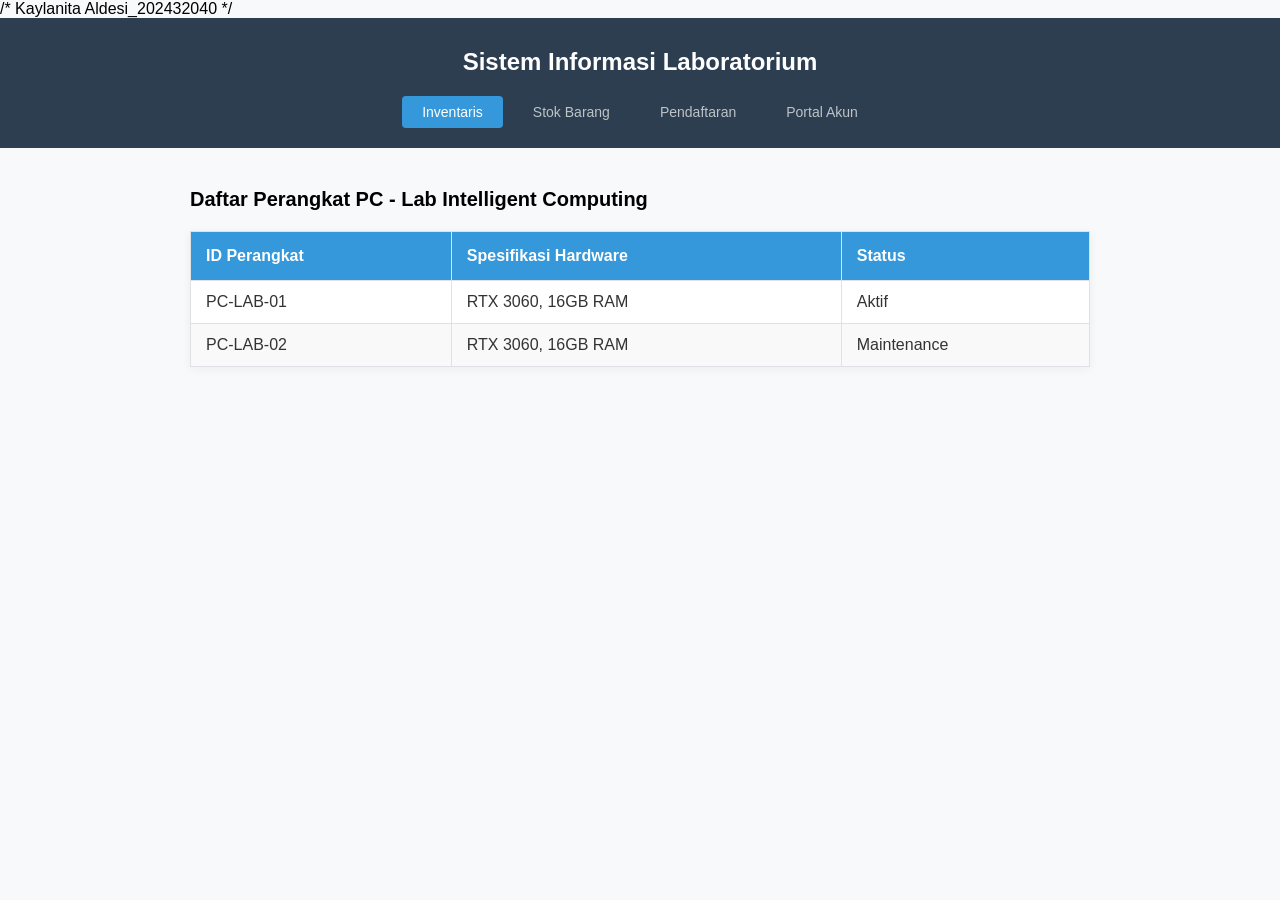
<file: inventaris.html>
/* Kaylanita Aldesi_202432040 */

<!DOCTYPE html>
<html lang="id">
<head>
    <meta charset="UTF-8">
    <title>Lab ITPLN - Inventaris</title>
    <link rel="stylesheet" href="style2.css">
</head>

<body class="bg-light">
    <header class="main-header">
        <h1>Sistem Informasi Laboratorium</h1>
        <nav class="nav-container">
            <a href="inventaris.html" class="nav-item active">Inventaris</a>
            <a href="stok.html" class="nav-item">Stok Barang</a>
            <a href="pendaftaran.html" class="nav-item">Pendaftaran</a>
            <a href="index.html" class="nav-item">Portal Akun</a>
        </nav>
    </header>

    <main class="container">
        <h2 class="table-title">Daftar Perangkat PC - Lab Intelligent Computing</h2>
        
        <table class="custom-table">
            <thead>
                <tr>
                    <th>ID Perangkat</th>
                    <th>Spesifikasi Hardware</th>
                    <th>Status</th>
                </tr>
            </thead>
            <tbody>
                <tr>
                    <td>PC-LAB-01</td>
                    <td>RTX 3060, 16GB RAM</td>
                    <td>Aktif</td>
                </tr>
                <tr>
                    <td>PC-LAB-02</td>
                    <td>RTX 3060, 16GB RAM</td>
                    <td>Maintenance</td>
                </tr>
            </tbody>
        </table>
    </main>
</body>
</html>
</file>
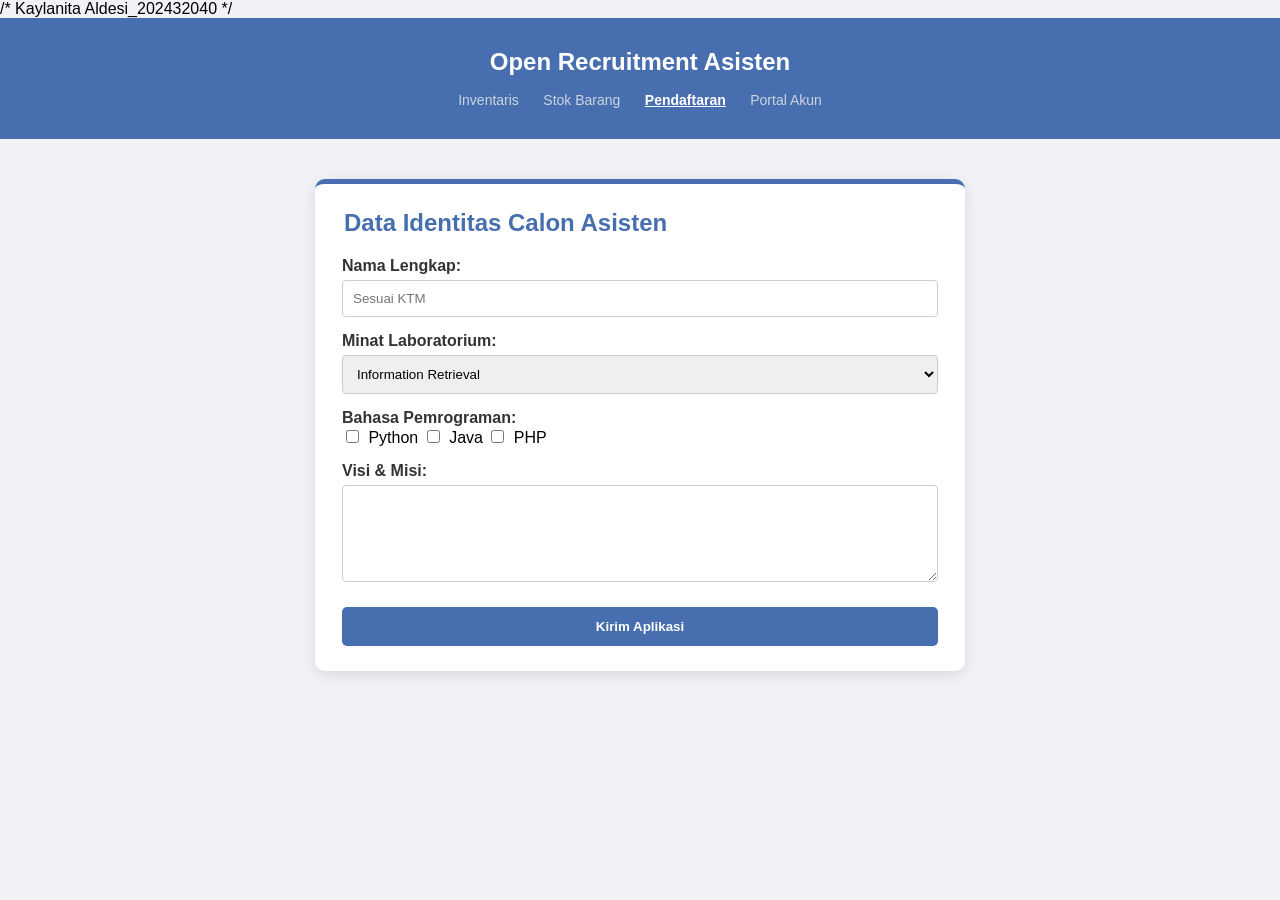
<file: pendaftaran.html>
/* Kaylanita Aldesi_202432040 */

<!DOCTYPE html>
<html lang="id">

<head>
    <meta charset="UTF-8">
    <title>Lab ITPLN - Pendaftaran</title>
    <link rel="stylesheet" href="style3.css">
</head>

<body>
    <header>
        <h1>Open Recruitment Asisten</h1>
        <nav>
            <a href="inventaris.html">Inventaris</a>
            <a href="stok.html">Stok Barang</a>
            <a href="pendaftaran.html" class="active">Pendaftaran</a>
            <a href="index.html">Portal Akun</a>
        </nav>
    </header>

    <main>
        <form class="reg-form">
            <fieldset>
                <legend>Data Identitas Calon Asisten</legend>
                
                <div class="form-group">
                    <label>Nama Lengkap:</label>
                    <input type="text" placeholder="Sesuai KTM">
                </div>

                <div class="form-group">
                    <label>Minat Laboratorium:</label>
                    <select>
                        <option>Information Retrieval</option>
                        <option>Software Engineering</option>
                        <option>Intelligent Computing</option>
                    </select>
                </div>

                <div class="form-group">
                    <label>Bahasa Pemrograman:</label><br>
                    <input type="checkbox"> Python 
                    <input type="checkbox"> Java 
                    <input type="checkbox"> PHP
                </div>

                <div class="form-group">
                    <label>Visi & Misi:</label><br>
                    <textarea rows="5" style="width: 100%"></textarea>
                </div>

                <button type="submit" class="btn-submit">Kirim Aplikasi</button>
            </fieldset>
        </form>
    </main>
</body>

</html>
</file>
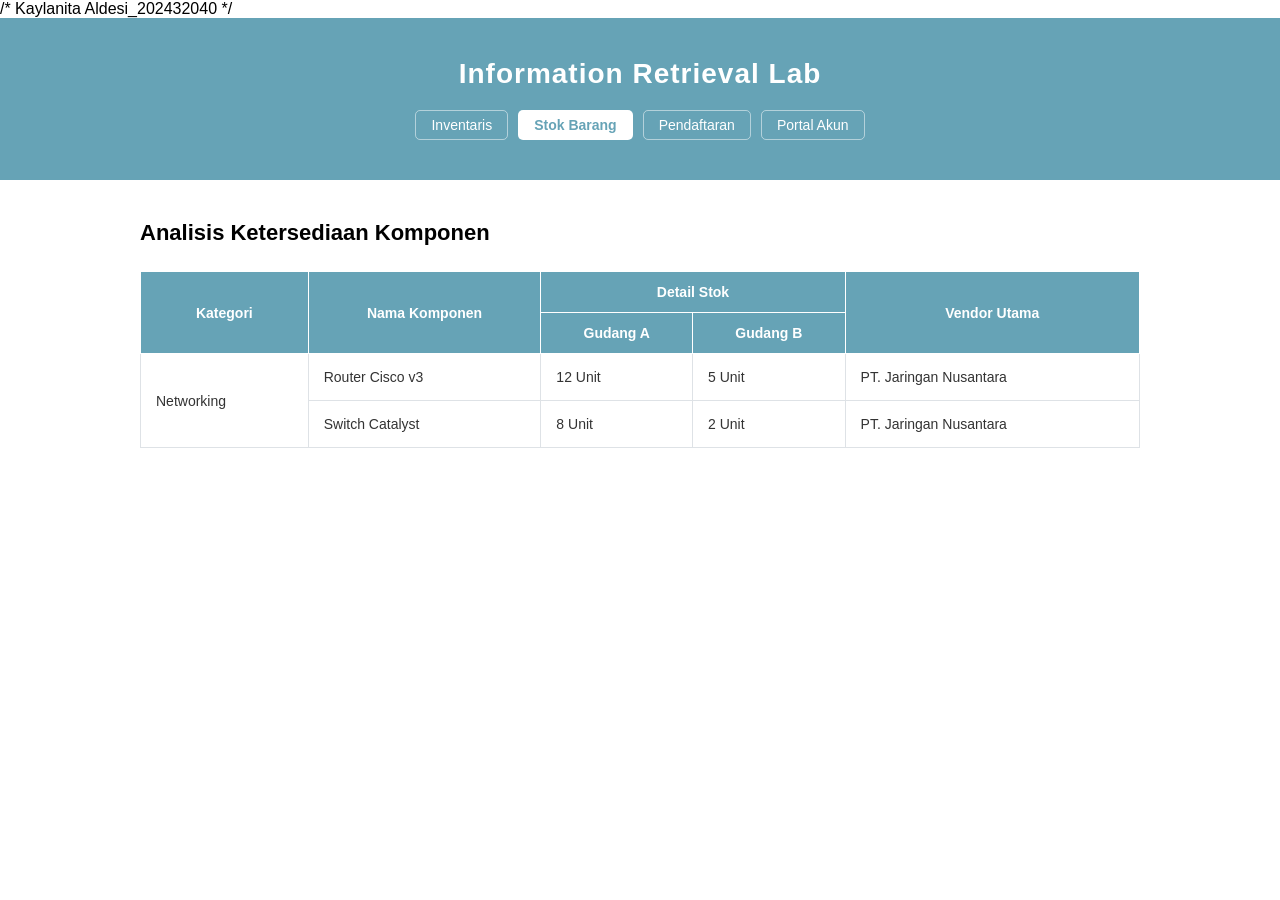
<file: stok.html>
/* Kaylanita Aldesi_202432040 */
<!DOCTYPE html>
<html lang="id">
<head>
    <meta charset="UTF-8">
    <title>Lab ITPLN - Stok Barang</title>
    <link rel="stylesheet" href="style1.css">
</head>
<body>
    <header class="stok-header">
        <h1>Information Retrieval Lab</h1>
        <nav class="nav-stok">
            <a href="inventaris.html">Inventaris</a>
            <a href="stok.html" class="active">Stok Barang</a>
            <a href="pendaftaran.html">Pendaftaran</a>
            <a href="index.html">Portal Akun</a>
        </nav>
    </header>

    <main class="container-stok">
        <h2 class="section-title">Analisis Ketersediaan Komponen</h2>
        
        <table class="table-stok">
            <thead>
                <tr>
                    <th rowspan="2">Kategori</th>
                    <th rowspan="2">Nama Komponen</th>
                    <th colspan="2">Detail Stok</th>
                    <th rowspan="2">Vendor Utama</th>
                </tr>
                <tr>
                    <th>Gudang A</th>
                    <th>Gudang B</th>
                </tr>
            </thead>
            <tbody>
                <tr>
                    <td rowspan="2">Networking</td>
                    <td>Router Cisco v3</td>
                    <td>12 Unit</td>
                    <td>5 Unit</td>
                    <td>PT. Jaringan Nusantara</td>
                </tr>
                <tr>
                    <td>Switch Catalyst</td>
                    <td>8 Unit</td>
                    <td>2 Unit</td>
                    <td>PT. Jaringan Nusantara</td>
                </tr>
            </tbody>
        </table>
    </main>
</body>
</html>
</file>
<file: style2.css>
/* Kaylanita Aldesi_202432040 */

body {
    font-family: 'Segoe UI', Tahoma, Geneva, Verdana, sans-serif;
    margin: 0;
    padding: 0;
    background-color: #f8f9fa;
}

.main-header {
    background-color: #2c3e50; 
    color: white;
    text-align: center;
    padding: 30px 0 20px 0;
}

.main-header h1 {
    margin: 0 0 20px 0;
    font-size: 24px;
}

.nav-container {
    display: flex;
    justify-content: center;
    gap: 10px;
}

.nav-item {
    color: #bdc3c7;
    text-decoration: none;
    padding: 8px 20px;
    font-size: 14px;
}

.nav-item.active {
    background-color: #3498db; 
    color: white;
    border-radius: 4px;
}

.container {
    max-width: 900px;
    margin: 40px auto;
    padding: 0 20px;
}

.table-title {
    font-size: 20px;
    font-weight: bold;
    margin-bottom: 20px;
    color: #000;
}

.custom-table {
    width: 100%;
    border-collapse: collapse;
    background-color: white;
    box-shadow: 0 2px 10px rgba(0,0,0,0.05);
}

.custom-table th {
    background-color: #3498db; 
    color: white;
    text-align: left;
    padding: 15px;
    border: 1px solid #dee2e6;
}

.custom-table td {
    padding: 12px 15px;
    border: 1px solid #dee2e6;
    color: #333;
}

.custom-table tbody tr:nth-child(even) {
    background-color: #f9f9f9;
}
</file>
<file: style3.css>
/* Kaylanita Aldesi_202432040 */
body { 
	background-color: #f0f2f5; 
	font-family: 'Verdana', sans-serif;
    margin: 0;
    padding: 0; 
}

header {
    background-color:#476EAE;
    color: white;
    text-align: center;
    padding: 30px 0;
}

header h1 {
    margin: 0 0 15px 0;
    font-size: 24px;
}

nav a {
    color: #cbd5e0;
    text-decoration: none;
    margin: 0 10px;
    font-size: 14px;
}

nav a.active { 
	color: white; 
	font-weight: bold; 
	text-decoration: underline; 
}

main {  
    display: flex;
    justify-content: center;
    padding: 40px 20px;
}

.reg-form { 
	background: white; 
	padding: 25px; 
	border-radius: 10px; 
	width: 100%; 
	max-width: 600px; 
	border-top: 5px solid #476EAE; 
    box-shadow: 0 4px 15px rgba(0,0,0,0.1);
}

fieldset { border: none; padding: 0; }

legend { 
	font-size: 1.5em; 
	color: #476EAE; 
	margin-bottom: 20px; 
    font-weight: bold;
}

.form-group { margin-bottom: 15px; }

.form-group label {
    font-weight: bold;
    color: #333;
}

input[type="text"], select, textarea { 
	width: 100%; 
	padding: 10px; 
	margin-top: 5px; 
	border: 1px solid #ccc; 
	border-radius: 4px; 
    box-sizing: border-box;
}

input[type="checkbox"] {
    margin-right: 5px;
}

button.btn-submit { 
	background: #476EAE; 
	color: white; 
	border: none; 
	padding: 12px 20px; 
	border-radius: 5px; 
	cursor: pointer; 
	width: 100%; 
    font-weight: bold;
    margin-top: 10px;
    transition: background 0.3s;
}

button.btn-submit:hover {
    background: #36558a;
}
</file>
<file: style1.css>
/* Kaylanita Aldesi_202432040 */

body {
    font-family: 'Segoe UI', Tahoma, Geneva, Verdana, sans-serif;
    margin: 0;
    padding: 0;
    background-color: #ffffff;
}

.stok-header {
    background-color: #66a3b6; 
    color: white;
    text-align: center;
    padding: 40px 20px;
}

.stok-header h1 {
    margin: 0 0 20px 0;
    font-size: 28px;
    letter-spacing: 1px;
}

.nav-stok {
    display: flex;
    justify-content: center;
    gap: 10px;
}

.nav-stok a {
    color: white;
    text-decoration: none;
    padding: 6px 15px;
    border: 1px solid rgba(255, 255, 255, 0.5);
    border-radius: 5px;
    font-size: 14px;
    transition: 0.3s;
}

.nav-stok a.active {
    background-color: white;
    color: #66a3b6;
    font-weight: bold;
}

.container-stok {
    max-width: 1000px;
    margin: 40px auto;
    padding: 0 20px;
}

.section-title {
    font-size: 22px;
    font-weight: bold;
    margin-bottom: 25px;
}

.table-stok {
    width: 100%;
    border-collapse: collapse;
    margin-top: 10px;
}

.table-stok th {
    background-color: #66a3b6;
    color: white;
    border: 1px solid #ffffff;
    padding: 12px;
    text-align: center;
    font-size: 14px;
}

.table-stok td {
    border: 1px solid #dee2e6;
    padding: 15px;
    font-size: 14px;
    color: #333;
}

.table-stok td[rowspan] {
    vertical-align: middle;
    text-align: left;
    font-weight: 500;
}
</file>
